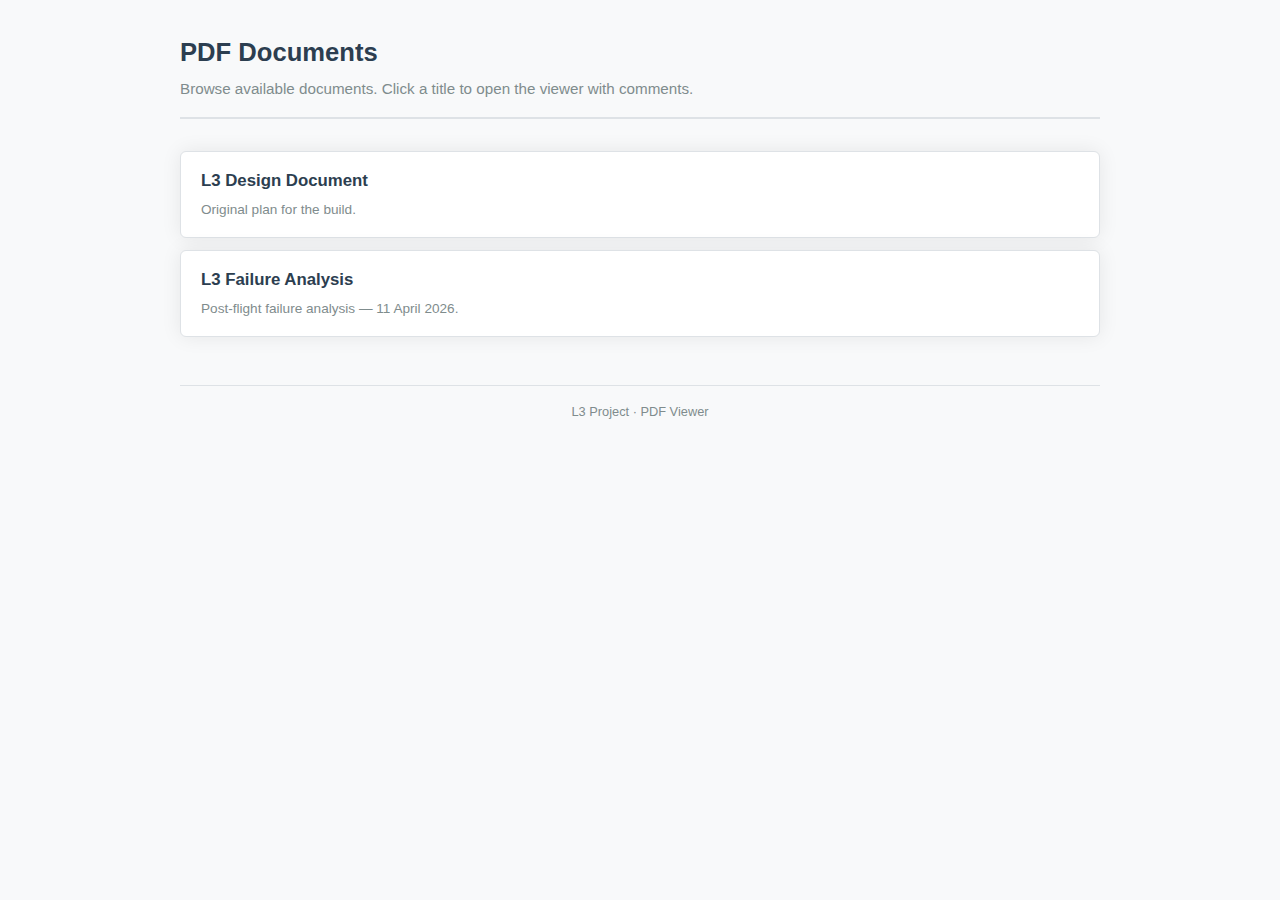
<file: pdf-viewer/index.html>
<!DOCTYPE html>
<html lang="en-GB">
<head>
  <meta charset="utf-8">
  <meta name="viewport" content="width=device-width, initial-scale=1.0">
  <title>PDF Documents – L3 Project</title>
  <link rel="stylesheet" href="style.css">
</head>
<body>
  <div class="page-wrapper">

    <header class="site-header">
      <h1>PDF Documents</h1>
      <p>Browse available documents. Click a title to open the viewer with comments.</p>
    </header>

    <main>
      <!--
        To add a new PDF:
        1. Place the PDF file somewhere accessible (e.g. a /pdf-viewer/docs/ folder
           or any URL).
        2. Create a new viewer page (copy example.html and update the PDF_URL variable).
        3. Add a list item below linking to the new viewer page.
      -->
      <ul class="pdf-list">
        <li>
          <a href="example.html">
            <span class="pdf-title">L3 Design Document</span>
            <span class="pdf-desc">Original plan for the build.</span>
          </a>
        </li>
        <li>
          <a href="failure-analysis.html">
            <span class="pdf-title">L3 Failure Analysis</span>
            <span class="pdf-desc">Post-flight failure analysis — 11 April 2026.</span>
          </a>
        </li>
        <!-- Add more entries here as needed -->
      </ul>
    </main>

    <footer class="site-footer">
      L3 Project &middot; PDF Viewer
    </footer>

  </div>
</body>
</html>
</file>
<file: pdf-viewer/style.css>
/* ============================================================
   PDF Viewer – Shared Styles
   Minimal, professional design matching the slides site palette.
   ============================================================ */

*,
*::before,
*::after {
  box-sizing: border-box;
  margin: 0;
  padding: 0;
}

:root {
  --colour-bg:        #f8f9fa;
  --colour-surface:   #ffffff;
  --colour-heading:   #2c3e50;
  --colour-body:      #34495e;
  --colour-muted:     #7f8c8d;
  --colour-accent:    #3498db;
  --colour-accent-dk: #2980b9;
  --colour-border:    #dee2e6;
  --shadow-card:      0 0 20px rgba(0, 0, 0, 0.08);
  --radius:           6px;
  --max-width:        960px;
}

html {
  font-size: 16px;
  scroll-behavior: smooth;
}

body {
  font-family: -apple-system, BlinkMacSystemFont, "Segoe UI", Roboto,
               "Helvetica Neue", Arial, sans-serif;
  background: var(--colour-bg);
  color: var(--colour-body);
  line-height: 1.6;
  min-height: 100vh;
}

/* ---------- Layout ---------- */

.page-wrapper {
  max-width: var(--max-width);
  margin: 0 auto;
  padding: 2rem 1.25rem 3rem;
}

/* ---------- Header ---------- */

.site-header {
  margin-bottom: 2rem;
  padding-bottom: 1rem;
  border-bottom: 2px solid var(--colour-border);
}

.site-header h1 {
  font-size: 1.6rem;
  color: var(--colour-heading);
  font-weight: 700;
}

.site-header p {
  margin-top: 0.25rem;
  color: var(--colour-muted);
  font-size: 0.95rem;
}

.breadcrumb {
  margin-bottom: 0.5rem;
  font-size: 0.85rem;
  color: var(--colour-muted);
}

.breadcrumb a {
  color: var(--colour-accent);
  text-decoration: none;
}

.breadcrumb a:hover {
  text-decoration: underline;
}

/* ---------- PDF embed ---------- */

.pdf-container {
  position: relative;
  width: 100%;
  padding-top: 75%;          /* 4:3 aspect ratio default */
  background: var(--colour-surface);
  border: 1px solid var(--colour-border);
  border-radius: var(--radius);
  box-shadow: var(--shadow-card);
  overflow: hidden;
  margin-bottom: 2rem;
}

.pdf-container canvas,
.pdf-container iframe {
  position: absolute;
  top: 0;
  left: 0;
  width: 100%;
  height: 100%;
  border: none;
}

/* ---------- PDF.js text layer ---------- */
/* Renders invisible but selectable text over the canvas so that
   Hypothes.is (and browser find-in-page) can interact with it. */

.text-layer {
  position: absolute;
  top: 0;
  left: 0;
  z-index: 2;
  overflow: hidden;
  line-height: 1;
  text-size-adjust: none;
  forced-color-adjust: none;
  transform-origin: 0 0;
}

.text-layer :is(span, br) {
  color: transparent;
  position: absolute;
  white-space: pre;
  cursor: text;
  transform-origin: 0% 0%;
}

.text-layer ::selection {
  background: rgba(0, 0, 255, 0.25);
  mix-blend-mode: multiply;
}

/* Hypothes.is highlight styling */
.text-layer .annotator-hl {
  background: rgba(255, 212, 0, 0.3);
  mix-blend-mode: multiply;
}

/* ---------- PDF.js annotation layer ---------- */
/* Renders clickable link regions over the canvas so that hyperlinks
   embedded in the PDF (e.g. URLs added by LaTeX/Pandoc) are interactive. */

.annotation-layer {
  position: absolute;
  top: 0;
  left: 0;
  z-index: 3;           /* above text-layer (z-index: 2) */
  overflow: hidden;
  pointer-events: none;  /* pass clicks through except on links */
}

.annotation-layer a {
  pointer-events: auto;
  display: block;
  opacity: 0;
  transition: opacity 0.15s;
  cursor: pointer;
}

.annotation-layer a:hover {
  opacity: 1;
  background: rgba(52, 152, 219, 0.12);
  border-radius: 2px;
}

/* ---------- PDF list (index page) ---------- */

.pdf-list {
  list-style: none;
}

.pdf-list li {
  margin-bottom: 0.75rem;
}

.pdf-list a {
  display: block;
  padding: 1rem 1.25rem;
  background: var(--colour-surface);
  border: 1px solid var(--colour-border);
  border-radius: var(--radius);
  box-shadow: var(--shadow-card);
  color: var(--colour-heading);
  text-decoration: none;
  transition: border-color 0.15s, box-shadow 0.15s;
}

.pdf-list a:hover,
.pdf-list a:focus-visible {
  border-color: var(--colour-accent);
  box-shadow: 0 0 0 3px rgba(52, 152, 219, 0.15);
}

.pdf-list .pdf-title {
  font-weight: 600;
  font-size: 1.05rem;
}

.pdf-list .pdf-desc {
  display: block;
  margin-top: 0.25rem;
  font-size: 0.85rem;
  color: var(--colour-muted);
}

/* ---------- Comments section ---------- */

.comments-section {
  margin-top: 2rem;
  padding-top: 1.5rem;
  border-top: 1px solid var(--colour-border);
}

.comments-section h2 {
  font-size: 1.2rem;
  color: var(--colour-heading);
  margin-bottom: 1rem;
}

/* ---------- Footer ---------- */

.site-footer {
  margin-top: 3rem;
  padding-top: 1rem;
  border-top: 1px solid var(--colour-border);
  font-size: 0.8rem;
  color: var(--colour-muted);
  text-align: center;
}

/* ---------- Responsive ---------- */

@media (max-width: 600px) {
  .page-wrapper {
    padding: 1rem 0.75rem 2rem;
  }

  .site-header h1 {
    font-size: 1.3rem;
  }

  .pdf-container {
    padding-top: 100%;        /* taller ratio on small screens */
  }
}
</file>
